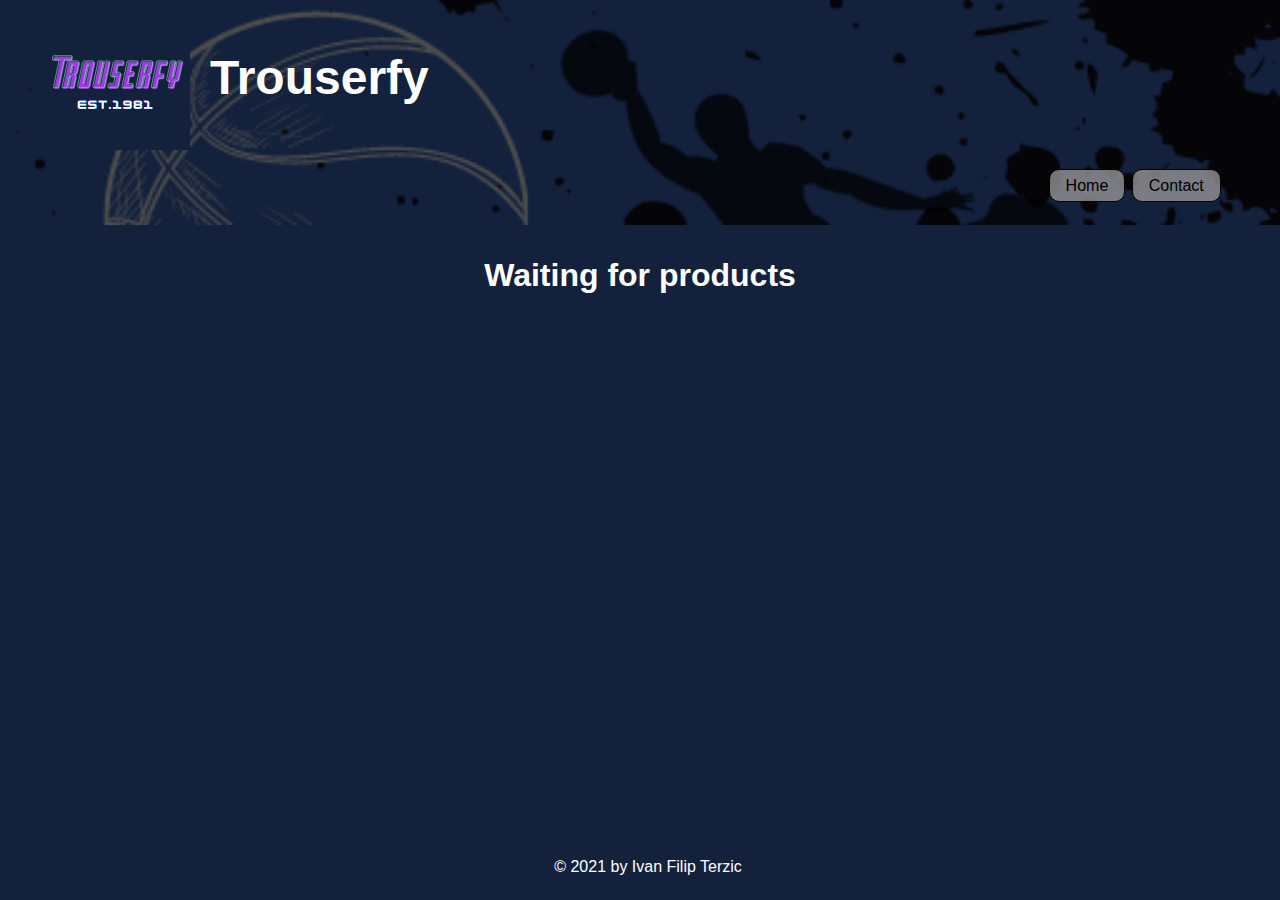
<file: index.html>
<!DOCTYPE html>
<html lang="DE">

<head>
    <meta charset="utf-8">
    <title>Javascript-Labor 1 von Ivan Filip Terzic</title>
    <meta name="viewport" content="width=device-width, initial-scale=1">
    <link rel="stylesheet" href="styles.css">
    <link rel="icon" href="images/favicon.ico">
    <script src="script.js"></script>
</head>

<body>

</body>

</html>
</file>
<file: styles.css>
* {
    padding: 0;
    margin: 0;
}

html,
body {
    font-family: "Lucida Sans", "Lucida Sans Regular", "Lucida Grande",
        "Lucida Sans Unicode", Geneva, Verdana, sans-serif;
    height: 100%;
    width: 100%;
    background-color: #14213d;
}

footer {
    padding: 2rem;
    color: white;
    text-decoration: none;
    text-align: center;
}

footer div p span a {
    color: white;
}

.header-img {
    width: 50%;
    height: auto;
    margin-left: auto;
    margin-right: auto;
}

.header-img img {
    height: auto;
    width: 100%;
}

header h1 {
    text-align: left;
}

main .limiter h1 {
    text-align: left;
}

nav {
    padding: 1em;
}

ul {
    list-style-type: none;
}

ul li {
    padding: 0.4em 1em;
    border: 1px solid black;
    border-radius: 10px;
    background-color: lightgrey;
    color: black;
    margin: 0.2em;
}

ul a {
    text-decoration: none;
}

div a {
    text-decoration: none;
    color: white;
}

.product-teaser {
    display: flex;
    align-items: center;
    justify-content: center;
    position: relative;
    min-width: 300px;
    min-height: 300px;
    background: repeating-linear-gradient(
        to bottom right,
        black,
        rgb(22, 22, 22) 30px,
        black 60px
    );
}

.product-teaser img {
    width: 100%;
    height: 100%;
    background-position: center;
    background-size: cover;
}

.product-teaser div {
    position: absolute;
    color: white;
    size: 4em;
    background-color: rgba(148, 148, 148, 0.8);
    padding: 1em;
    border-radius: 1em;
    text-align: center;
}

.limiter h1 {
    text-align: center;
    padding: 1rem 0;
    color: white;
}

.limiter h2 {
    padding: 1rem 0;
    color: white;
    /*
    added for javascript labor
    */
}

.product-single {
    display: flex;
    align-items: center;
    justify-content: center;
    position: relative;
    background: repeating-linear-gradient(
        to bottom right,
        black,
        rgb(22, 22, 22) 30px,
        black 60px
    );
    min-width: 300px;
    min-height: 300px;
}

.product-single img {
    width: 100%;
    height: 100%;
    background-position: center;
    background-size: cover;
}

.product-single div {
    position: absolute;
    color: white;
    size: 4em;
    background-color: rgba(148, 148, 148, 0.8);
    padding: 1em;
    border-radius: 1em;
    text-align: center;
}

.contact-data {
    color: white;
    border: white 2px solid;
    margin: 2em;
    padding: 2em;
    border-radius: 1em;
}

/*Ab hier CSS für das JavaScript Labor*/
.single-product-limiter > h1,
.single-product-limiter > h2 {
    color: white;
    padding-top: 0.5em;
    padding-bottom: 0.5em;
    padding-left: 20px;
}
.single-product-limiter .single-img {
    text-align: center;
    display: flex;
    align-items: center;
    justify-content: center;
    position: relative;
}

.single-product-limiter .single-img img {
    align-self: center;

    /*max width eingeführt um ein "riesiges" img zu vermeiden, 
    v.A. bei den Hosen da diese im Portrait format sind*/
    width: 100%;
    max-width: 600px;

    background-position: center;
    background-size: cover;
}

.single-product-limiter .price-line p {
    box-sizing: border-box;
    color: white;
    width: 100%;
    padding: 0.5em 20px;
    text-align: right;
    margin-bottom: 3em;
}

.limiter > .place-holder {
    margin: 0 auto;
    text-align: center;
}

.place-holder {
    margin: 20%;
    align-self: center;
}

/*Bis hier CSS für das JavaScript Labor*/

@media only screen and (min-width: 400px) {
    .limiter {
        max-width: 1200px;
        margin: 0 auto 1em auto;
    }

    header .header-img {
        height: 150px;
        width: 150px;
        float: left;
        /* margin: 0;
        padding: 0; */
    }

    .logo-img {
        margin: 10px 0 0 10px;
        box-shadow: 5px 5px 20px black;
    }

    header .limiter h1 {
        font-size: 300%;
        text-align: left;
        height: 100px;
        margin-left: 120px;
        padding: 50px 0 0 50px;
    }

    header nav ul {
        display: inline-block;
    }

    header nav ul li {
        float: left;
    }

    header nav {
        text-align: right;
    }

    header {
        background-image: url("images/banner.jpg");
        background-repeat: no-repeat;
        background-size: cover;
    }

    main .limiter > div {
        display: flex;
        flex-wrap: wrap;
        flex-grow: 1;
        min-width: 300px;
        flex-basis: 30%;
    }

    main .limiter div > div {
        flex-grow: 1;
        min-width: 200px;
        flex-basis: 30%;
        flex-grow: 1;
        align-self: center;
    }

    main .limiter {
        padding-bottom: 5%;
    }

    .product-holder {
        background-color: white;
        /*
        This code is necessary in order to preserve stretching the
        images and to guarantee a better lock of the images.
        */
    }

    footer {
        position: fixed;
        bottom: 0;
        width: 100%;
        padding: 0.5em;
        background-color: #14213d;
    }

    header nav li:hover {
        background-color: rgb(252, 252, 252);
        transition: 0.3s ease;
        color: #9d3be1;
        cursor: pointer;
    }

    header nav li {
        background-color: rgba(148, 148, 148, 0.8);
        transition: 0.3s ease;
    }

    main .limiter div:hover > div {
        background-color: rgba(194, 194, 194, 0.8);
        cursor: pointer;
    }

    .product-single,
    .product-teaser {
        overflow: hidden;
    }

    .product-teaser:hover img {
        transform: scale(1.05);
    }

    .product-single:hover img {
        transform: scale(1.05);
    }

    .product-teaser img,
    .product-single img {
        transition: transform 0.3s ease;
    }
}

/**************************************************************/

/*
If an element is taller than the element containing it, and it is floated, it will overflow outside of its container.

Then we can add overflow: auto; to the containing element to fix this problem:
*/
/*Clearfix Hack*/
.clearfix {
    overflow: auto;
}

/*
The overflow:auto clearfix works well as long as you are able to keep control of your margins and padding (else you might see scrollbars). The new, modern clearfix hack however, is safer to use, and the following code is used for most webpages:

Example
*/

.clearfix::after {
    content: "";
    clear: both;
    display: table;
}

/*
Gradient
*/

/*
background-image: repeating-linear-gradient(angle | to side-or-corner, color-stop1, color-stop2, ...);
Color stops are the colors you want to render smooth transitions among. 
This value consists of a color value, followed by an optional stop position 
(a percentage between 0% and 100% or a length along the gradient axis).
*/

#grad {
    background-image: repeating-linear-gradient(red, yellow 10%, green 20%);
}
</file>
